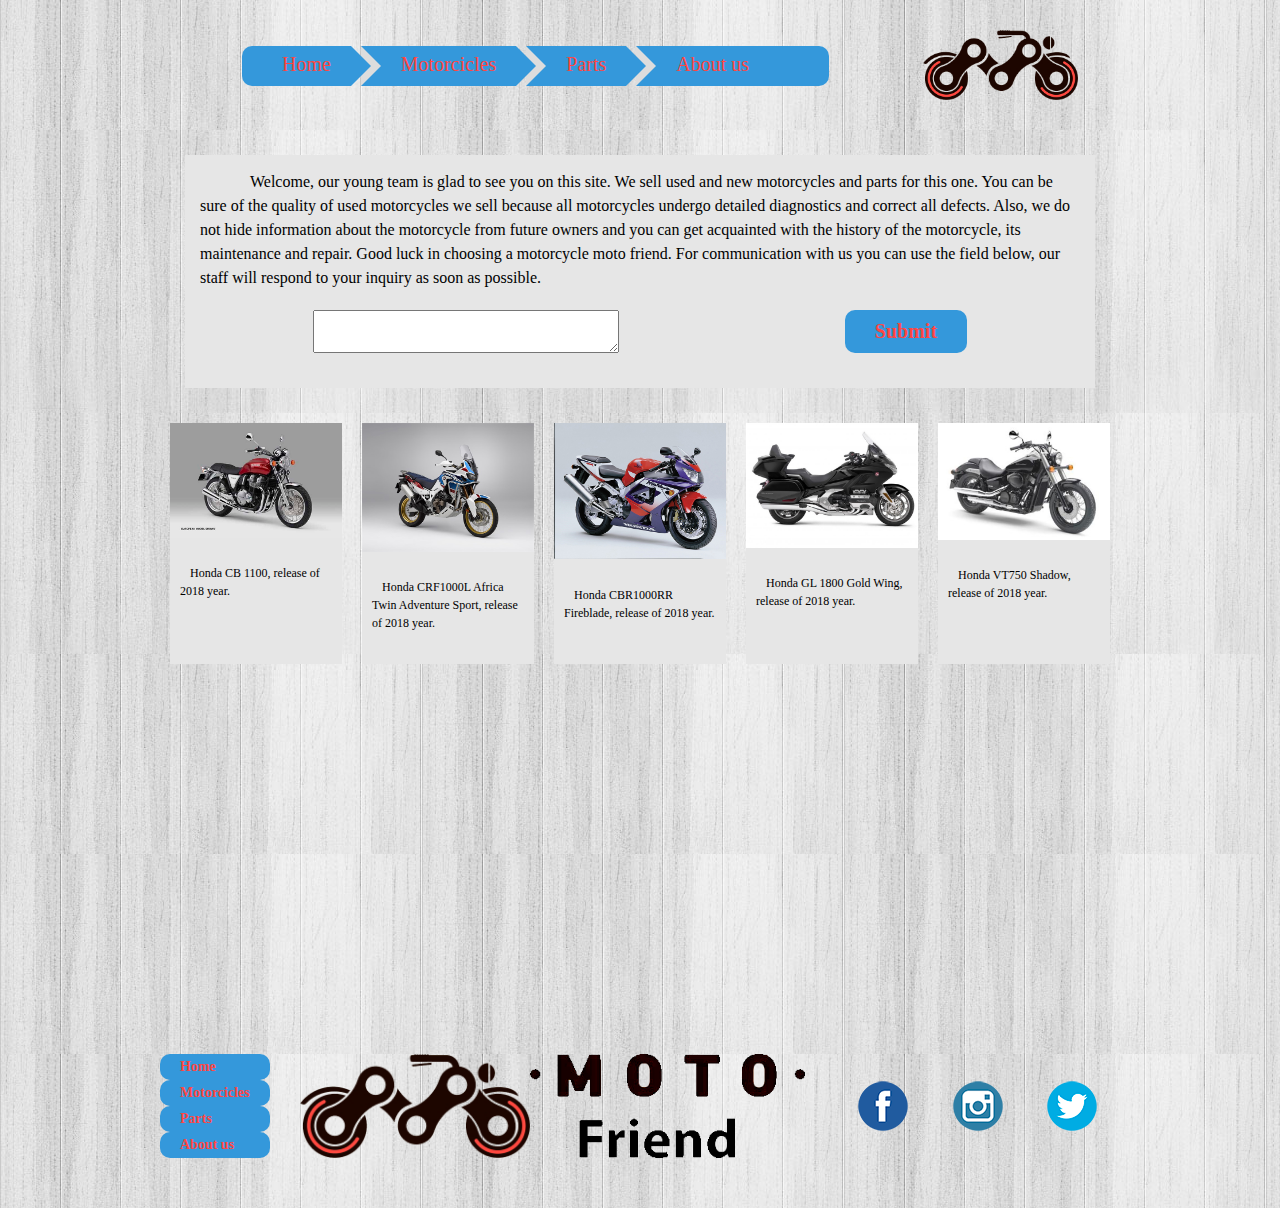
<file: index.html>
<!DOCTYPE html>
<html lang="en">
<head>
	<title>Moto friends, motorcicles for the soul</title>
	<link rel="icon" href="images/favicon.png" type="image/x-icon" />
	<meta charset="utf-8">
	<meta name="viewport" content="width=device-width, initial-scale=1">
	<link rel="stylesheet" type="text/css" href="css/normalize.css">
	<link rel="stylesheet" type="text/css" href="css/utility/utility.css">
	<link rel="stylesheet" type="text/css" href="css/Nav/Nav.css">
	<link rel="stylesheet" type="text/css" href="css/Logo/Logo.css">
	<link rel="stylesheet" type="text/css" href="css/Card/Card.css">
	<link rel="stylesheet" type="text/css" href="css/Footer/Footer.css">
</head>
<body>
	<main>
		<header>
			<div class="u-wrap">
				<div class="u-displayFlex u-width960 u-height70 u-paddingTop30 u-paddingBottom30">
					<nav class="Nav">
						<ul class="Nav-list">
							<li class="Nav-item">
								<a class="Nav-link" href="index.html">Home</a>
							</li>
							<li class="Nav-item">
								<a class="Nav-link" href="Motorcicles/motorcicles.html">Motorcicles</a>
							</li>
							<li class="Nav-item">
								<a class="Nav-link" href="Parts/parts.html">Parts</a>
							</li>
							<li class="Nav-item">
								<a class="Nav-link" href="Aboutus/aboutus.html">About us</a>
							</li>
						</ul>
					</nav>
					<div class="Logo">
						<img class="Logo-image" src="images/Logo.png" alt="Logo">
						<img class="Logo-text" src="images/LogoText.png" alt="Logo-text">
					</div>
				</div>
			</div>
		</header>
	</main>
	<article>
		<section>
			<div class="u-wrap">
				<div class="u-width960">
					<div class="Card">
						<div class="Card-conteiner">
							<div class="Card-text">
								Welcome, our young team is glad to see you on this site. We sell used and new motorcycles and parts for this one. You can be sure of the quality of used motorcycles we sell because all motorcycles undergo detailed diagnostics and correct all defects. Also, we do not hide information about the motorcycle from future owners and you can get acquainted with the history of the motorcycle, its maintenance and repair. Good luck in choosing a motorcycle moto friend. For communication with us you can use the field below, our staff will respond to your inquiry as soon as possible.
							</div>
							<div class="Card-buttonConteiner">
								<form class="Card-buttonForm">
									<textarea class="Card-textarea"></textarea>
									<input class="Card-button" type="submit" value="Submit">
								</form>
							</div>
						</div>
					</div>
				</div>
			</div>
		</section>
		<section>
			<div class="u-wrap">
				<div class="u-width960">
					<div class="Card">
						<a class="Card-itemLink" href="Motorcicles/new/HondaCB1100.html">
							<div class="Card-item">
								<img class="Card-image" src="images/CB1100.jpg" alt="CB1100">
								<p class="Card-paragraph">Honda CB 1100, release of 2018 year.</p>
							</div>
						</a>
						<a class="Card-itemLink" href="Motorcicles/new/HondaCRF1000LAfricaTwinAdventureSport.html">
							<div class="Card-item">
								<img class="Card-image" src="images/africa.jpg" alt="africa">
								<p class="Card-paragraph">Honda CRF1000L Africa Twin Adventure Sport, release of 2018 year.</p>
							</div>
						</a>
						<a class="Card-itemLink" href="Motorcicles/new/HondaCBR1000RRFireblade.html">
							<div class="Card-item">
								<img class="Card-image" src="images/CBR1000RR.jpg" alt="CBR1000RR">
								<p class="Card-paragraph">Honda CBR1000RR Fireblade, release of 2018 year.</p>
							</div>
						</a>
						<a class="Card-itemLink" href="Motorcicles/new/HondaGL1800GoldWing.html">
							<div class="Card-item">
								<img class="Card-image" src="images/GL1800.jpg" alt="GL1800">
								<p class="Card-paragraph">Honda GL 1800 Gold Wing, release of 2018 year.</p>
							</div>
						</a>
						<a class="Card-itemLink" href="Motorcicles/new/HondaVT750Shadow.html">
							<div class="Card-item">
								<img class="Card-image" src="images/VT750.jpg" alt="VT750">
								<p class="Card-paragraph">Honda VT750 Shadow, release of 2018 year.</p>
							</div>
						</a>
					</div>
				</div>
			</div>
		</section>
		<section class="u-wrap">
			<div style="width: 960px; height: 200px"></div>
		</section>
		<section class="u-wrap">
			<div style="width: 960px; height: 200px"></div>
		</section>
	</article>
	<footer>
		<div class="u-wrap">
			<div class="u-width960 u-paddingBottom50">
				<div class="Footer">
					<div class="Footer-nav">
						<a href="index.html" class="Footer-link">Home</a>
						<a href="Motorcicles/motorcicles.html" class="Footer-link">Motorcicles</a>
						<a href="Parts/parts.html" class="Footer-link">Parts</a>
						<a href="Aboutus/aboutus.html" class="Footer-link">About us</a>
					</div>
					<div class="Footer-logo">
						<img class="Footer-imageLogo" src="images/Logo.png" alt="Logo">
						<img class="Footer-imageText" src="images/LogoText.png" alt="Logo-text">
					</div>
					<div class="Footer-social">
						<a class="Footer-facebook" href="http://facebook.com"></a>
						<a class="Footer-instagram" href="http://instagram.com"></a>
						<a class="Footer-twitter" href="http://twitter.com"></a>
					</div>
				</div>
			</div>
		</div>
	</footer>
</body>
</html>
</file>
<file: css/utility/utility.css>
.u-wrap {
	background-image: url("../../images/wrap.jpg");
	display: flex;
	justify-content: center;
}

.u-displayFlex {
	display: flex;
	justify-content: space-around;
}

.u-width960 {
	width: 960px;
}

.u-height70 {
	height: 70px;
}

.u-paddingTop30 {
	padding-top: 30px;
}

.u-paddingBottom50 {
	padding-bottom: 50px;
}

.u-paddingBottom30 {
	padding-bottom: 30px;
}

@media all and (min-width: 320px) and (max-width: 1024px) {
	.u-displayFlex {
		flex-direction: column-reverse;
		align-items: center;
	}

	.u-width960 {
		width: 90%;
	}

	.u-height70 {
		height: 100%;
	}

	.u-paddingTop30 {
		padding-top: 15px;
	}

	.u-paddingBottom30 {
		padding-bottom: 0;
	}
}

@media all and (min-width: 480px) and (max-width: 1024px) {
	.u-paddingBottom50 {
		padding-bottom: 30px;
	}
}

@media all and (min-width: 320px) and (max-width: 480px) {
	.u-paddingBottom50 {
		padding-bottom: 10px;
	}
}
</file>
<file: css/Nav/Nav.css>
.Nav-list {
	list-style: none;
	display: inline-table;
}

.Nav-item {
	display: inline;
}

.Nav-link {
	display: block;
	float: left;
	height: 25px;
	background: #3498db;
	text-align: center;
	padding: 7px 20px 8px 40px;
	position: relative;
	margin: 0 10px 0 0; 	
	font-size: 1.25em;
	font-family: Georgia;
	text-decoration: none;
	color: #ff4642;
}

.Nav-link:after {
	content: "";  
	border-top: 20px solid transparent;
	border-bottom: 20px solid transparent;
	border-left: 20px solid #3498db;
	position: absolute; right: -20px; top: 0;
	z-index: 1;
}

.Nav-link:before {
	content: "";  
	border-top: 20px solid transparent;
	border-bottom: 20px solid transparent;
	border-left: 20px solid #dddddd;
	position: absolute; left: 0; top: 0;
}

.Nav-item:first-child .Nav-link {
	border-top-left-radius: 10px; border-bottom-left-radius: 10px;
}

.Nav-item:first-child .Nav-link:before {
	display: none;
}

.Nav-item:last-child .Nav-link {
	padding-right: 80px;
	border-top-right-radius: 10px; border-bottom-right-radius: 10px;
}

.Nav-item:last-child .Nav-link:after {
	display: none;
}

.Nav-link:hover {
	background: #1d0600;
}

.Nav-link:hover:after {
	border-left-color: #1d0600;
}

.Nav-link:active { background: #fff; }

.Nav-link:active:after { border-left-color: #fff; }

@media all and (min-width: 320px) and (max-width: 1024px) {
	.Nav-list {
		padding: 0;
	}

	.Nav-link {
		height: 16px;
		font-size: 0.8em;
	}

	.Nav-link:after {
		content: "";  
		border-top: 10px solid transparent;
		border-bottom: 10px solid transparent;
		border-left: 10px solid #3498db;
		position: absolute; right: -10px; top: 0;
		z-index: 1;
	}

	.Nav-link:before {
		content: "";  
		border-top: 10px solid transparent;
		border-bottom: 10px solid transparent;
		border-left: 10px solid #dddddd;
		position: absolute; left: 0; top: 0;
	}

	.Nav-item:first-child .Nav-link {
		border-top-left-radius: 5px;
		border-bottom-left-radius: 5px;
	}

	.Nav-item:last-child .Nav-link {
		border-top-right-radius: 5px;
		border-bottom-right-radius: 5px;
	}
}

@media all and (min-width: 480px) and (max-width: 1024px) {
	.Nav-link {
		padding: 2px 25px 2px 25px;
	}

	.Nav-item:first-child .Nav-link {
		padding-left: 30px;
	}

	.Nav-item:last-child .Nav-link {
		padding-right: 30px;
	}
}

@media all and (min-width: 320px) and (max-width: 480px) {
	.Nav-link {
		padding: 2px 8px 2px 15px;
		margin: 0 5px 0 0;
	}

	.Nav-item:first-child .Nav-link {
		padding-left: 9px;
	}

	.Nav-item:last-child .Nav-link {
		padding-right: 9px;
	}
}
</file>
<file: css/Logo/Logo.css>
.Logo-image {
	height: 70px;
}

@media all and (min-width: 1025px) {
	.Logo-text {
		display: none;
	}
}

@media all and (min-width: 320px) and (max-width: 1024px) {
	.Logo {
		display: flex;
	}
}

@media all and (min-width: 480px) and (max-width: 1024px) {
	.Logo {
		justify-content: center;
	}

	.Logo-text {
		height: 70px;
	}
}

@media all and (min-width: 320px) and (max-width: 480px) {
	.Logo {
		flex-direction: column;
		align-items: center;
	}

	.Logo-text {
		height: 50px;
	}

	.Logo-image {
		height: 50px;
		margin-bottom: 10px;
	}
}
</file>
<file: css/Card/Card.css>
.Card {
	display: flex;
}

.Card-conteiner {
	background: #e6e6e6;
	padding: 15px;
	margin: 25px 25px;
}

.Card-text {
	font-family: Georgia;
	font-size: 16px;
	line-height: 150%;
	text-indent: 50px;
}

.Card-buttonConteiner {
	padding: 20px 0 20px 0;
}

.Card-buttonForm {
	display: flex;
	justify-content: space-around;
}

.Card-textarea {
	width: 300px;
}

.Card-button {
  display: inline-block;
  color: #ff4642;
  font-size: 20px;
  font-family: Georgia;
  font-weight: 700;
  text-decoration: none;
  user-select: none;
  background: #3498db;
  padding: 10px 30px;
  outline: none;
  border: 0px solid #fff;
  border-radius: 10px;
  transition: 0.2s;
 }

.Card-button:hover { background: #1d0600; }
.Card-button:active { background: #fff; }

.Card-itemLink {
	display: block;
	text-decoration: none;
	color: #000;
}

.Card-item {
	height: 100%;
	background: #e6e6e6;
	margin: 10px;
}

.Card-item:hover {
	transform: scale(1.2);

}

.Card-image {
	width: 100%;
}

.Card-paragraph {
	padding: 10px;
	font-family: Georgia;
	font-size: 12px;
	line-height: 150%;
	text-indent: 10px;
}

@media all and (min-width: 320px) and (max-width: 1024px) {
	.Card {
		flex-wrap: wrap;
		flex-direction: row;
	}

	.Card-conteiner {
		padding: 7px;
		margin: 0;
		width: 100%;
	}

	.Card-text {
		font-family: Georgia;
		font-size: 0.8em;
		line-height: 150%;
		text-indent: 25px;
	}

	.Card-buttonForm {
		display: flex;
		flex-direction: column;
		align-items: center;
		width: 100%;
		padding: 20px 0 10px 0;
	}

	.Card-textarea {
		width: 100%;
		margin-bottom: 10px;
		height: 50px;
	}

	.Card-button {
	  font-size: 1em;
	  padding: 5px 10px;
	  width: 40%;
	}

	.Card-itemLink {
		padding: 5px;
	}

	.Card-item {
		margin: 0;
	}

	.Card-paragraph {
		padding: 0;
		font-size: 0.7em;
		line-height: 150%;
		text-indent: 5px;
		margin: 10px 0 0 0;
	}
}

@media all and (min-width: 480px) and (max-width: 1024px) {
	.Card-itemLink {
		width: 30%;
	}
}

@media all and (min-width: 320px) and (max-width: 480px) {
	.Card-itemLink {
		width: 45%;
	}
}
</file>
<file: css/Footer/Footer.css>
.Footer {
	display: flex;
}

.Footer-nav {
	display: flex;
	flex-direction: column;
}

.Footer-link {
  display: inline-block;
  color: #ff4642;
  font-size: 14px;
  font-family: Georgia;
  font-weight: 700;
  text-decoration: none;
  user-select: none;
  background: #3498db;
  padding: 5px 20px;
  outline: none;
  border: 0px solid #fff;
  border-radius: 10px;
  transition: 0.2s;
}

.Footer-link:hover { background: #1d0600; }
.Footer-link:active { background: #fff; }

.Footer-logo {
	display: flex;
	height: 104px;
	padding-left: 30px;
	padding-right: 30px;
}

.Footer-imageLogo {
	height: 100%;
}

.Footer-imageText {
	height: 100%;
}

.Footer-social {
	width: 100%;
	display: flex;
	align-items: center;
	justify-content: space-around;
}

.Footer-facebook {
	display: block;
	width: 50px;
	height: 50px;
	background-image: url("../../images/facebook.png");
}

.Footer-instagram {
	display: block;
	width: 50px;
	height: 50px;
	background-image: url("../../images/instagram.png");
}

.Footer-twitter {
	display: block;
	width: 50px;
	height: 50px;
	background-image: url("../../images/twitter.png");
}

@media all and (min-width: 320px) and (max-width: 1024px) {
	.Footer-nav {
		display: none;
	}
}

@media all and (min-width: 480px) and (max-width: 1024px) {
	.Footer-imageText {
		display: none;
	}

	.Footer-logo {
		height: 100%;
		width: 40%;
		padding: 0;
	}

	.Footer-imageLogo {
		width: 100%;
	}
}

@media all and (min-width: 320px) and (max-width: 480px) {
	.Footer-logo {
		display: none;
	}
}
</file>
